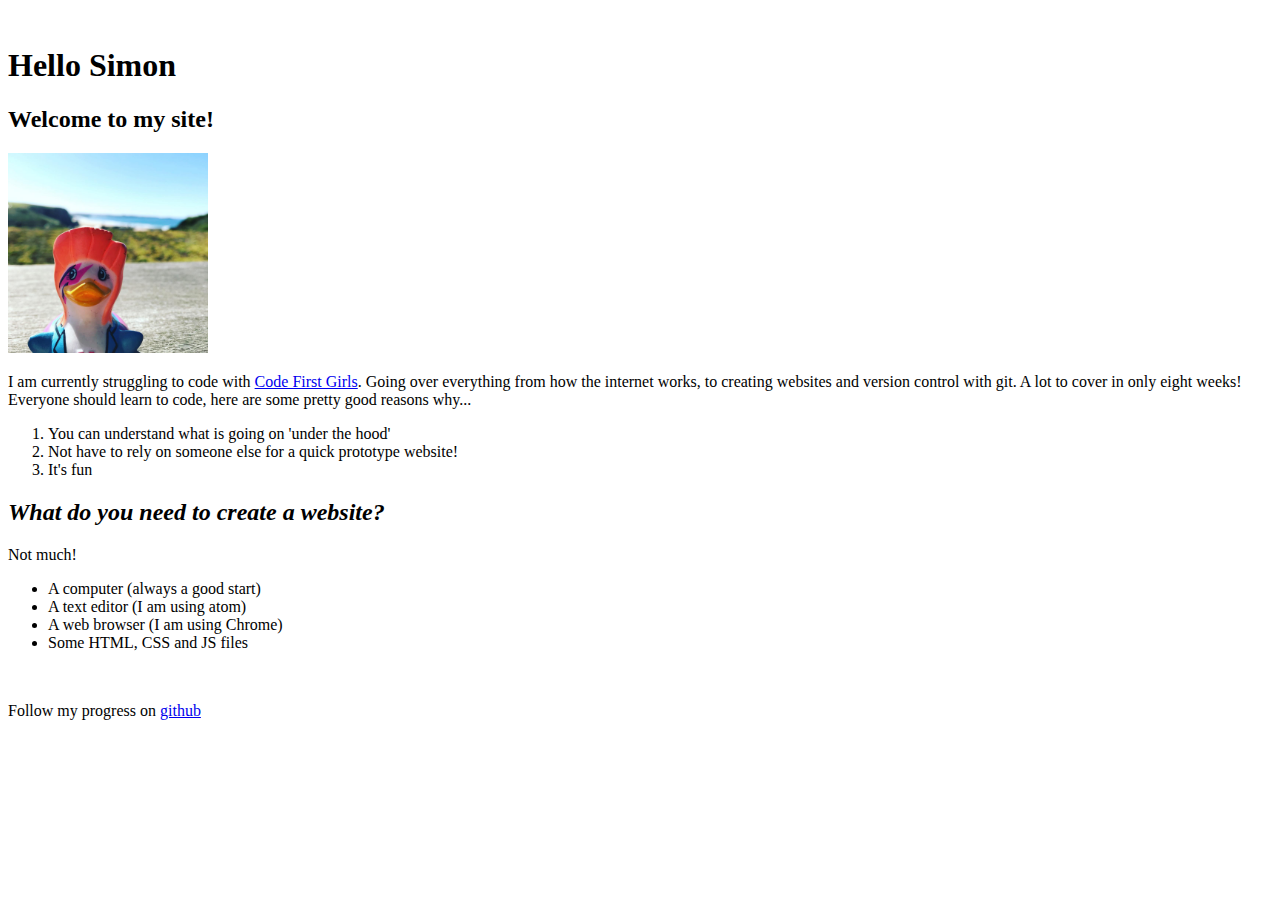
<file: index.html>
<!doctype html>
  <html>
  <br>
    <head>
      <title>First Site</title>
    </head>
  <body>
    <h1>Hello Simon</h1>
    <h2>Welcome to my site!</h2>
    <img src="duck.jpg" alt="A local image" width="200px">
    <p>I am currently struggling to code with <a href="https://www.codefirstgirls.org.uk/">Code First Girls</a>. Going over everything from how the internet works, to creating websites and version control with git. A lot to cover in only eight weeks! Everyone should learn to code, here are some pretty good reasons why...</p>
    <ol>
      <li>You can understand what is going on 'under the hood'</li>
      <li>Not have to rely on someone else for a quick prototype website!</li>
      <li>It's fun</li>
    </ol>
    <h2><i>What do you need to create a website?</i></h2>
    <p>Not much!</p>
    <ul>
      <li>A computer (always a good start)</li>
      <li>A text editor (I am using atom)</li>
      <li>A web browser (I am using Chrome)</li>
      <li>Some HTML, CSS and JS files</li>
    </ul>
  <br>
  <p>Follow my progress on <a href="https://github.com/">github</a></p>
  </body>
  </html>
</file>
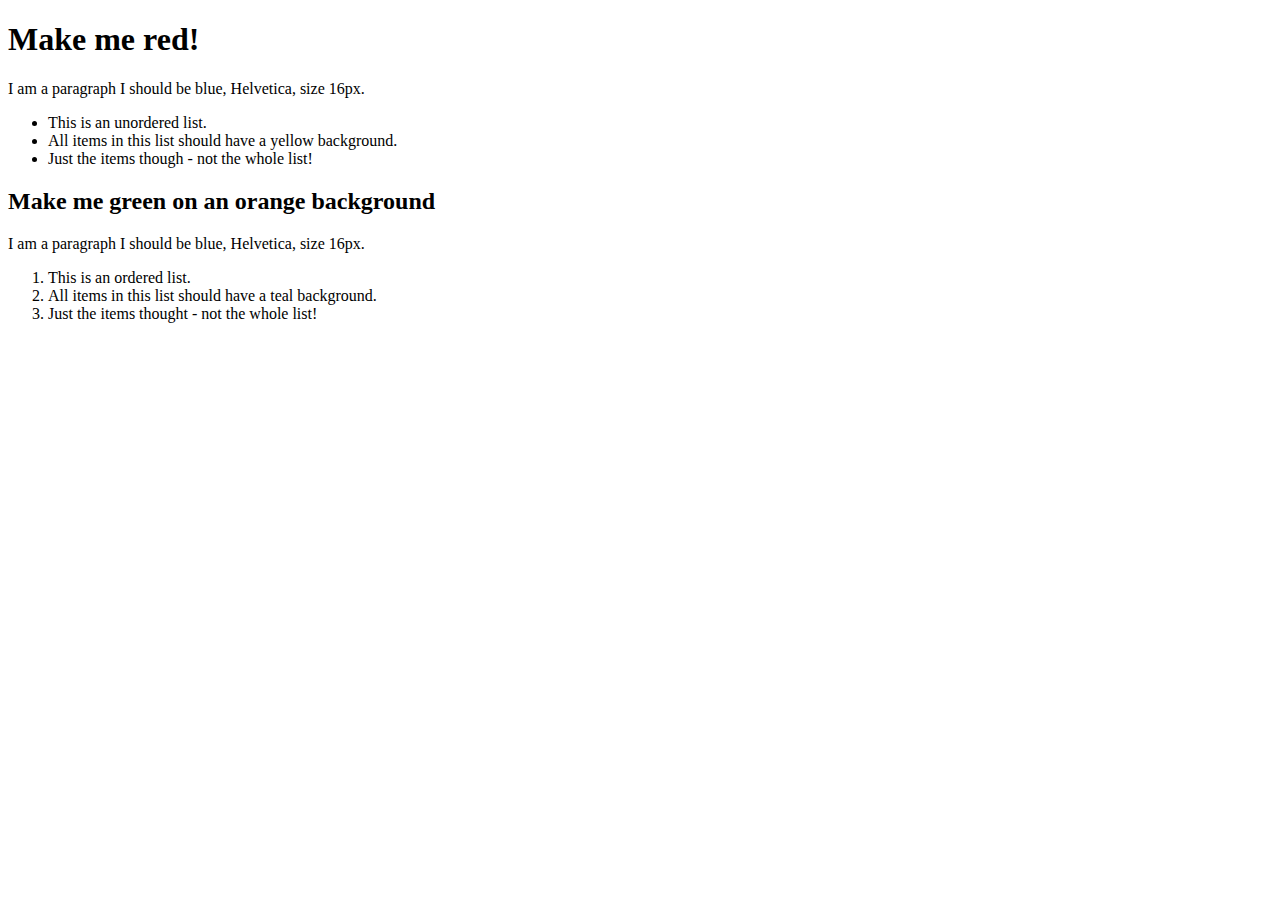
<file: Exercise 1/exercise1.html>
<!DOCTYPE html>
<html>
    <head>
        <title>CSS Exercises 1</title>
          <link rel=“stylesheet” href=“/css/stylesheet.css”>
    </head>
    <body>
        <h1>Make me red!</h1>

        <p>I am a paragraph I should be blue, Helvetica, size 16px.</p>

        <ul>
            <li>This is an unordered list.</li>
            <li>All items in this list should have a yellow background.</li>
            <li>Just the items though - not the whole list!</li>
        </ul>

        <h2>Make me green on an orange background</h2>

        <p>I am a paragraph I should be blue, Helvetica, size 16px.</p>

        <ol>
            <li>This is an ordered list.</li>
            <li>All items in this list should have a teal background.</li>
            <li>Just the items thought - not the whole list!</li>
        </ol>

    </body>
</html>
</file>
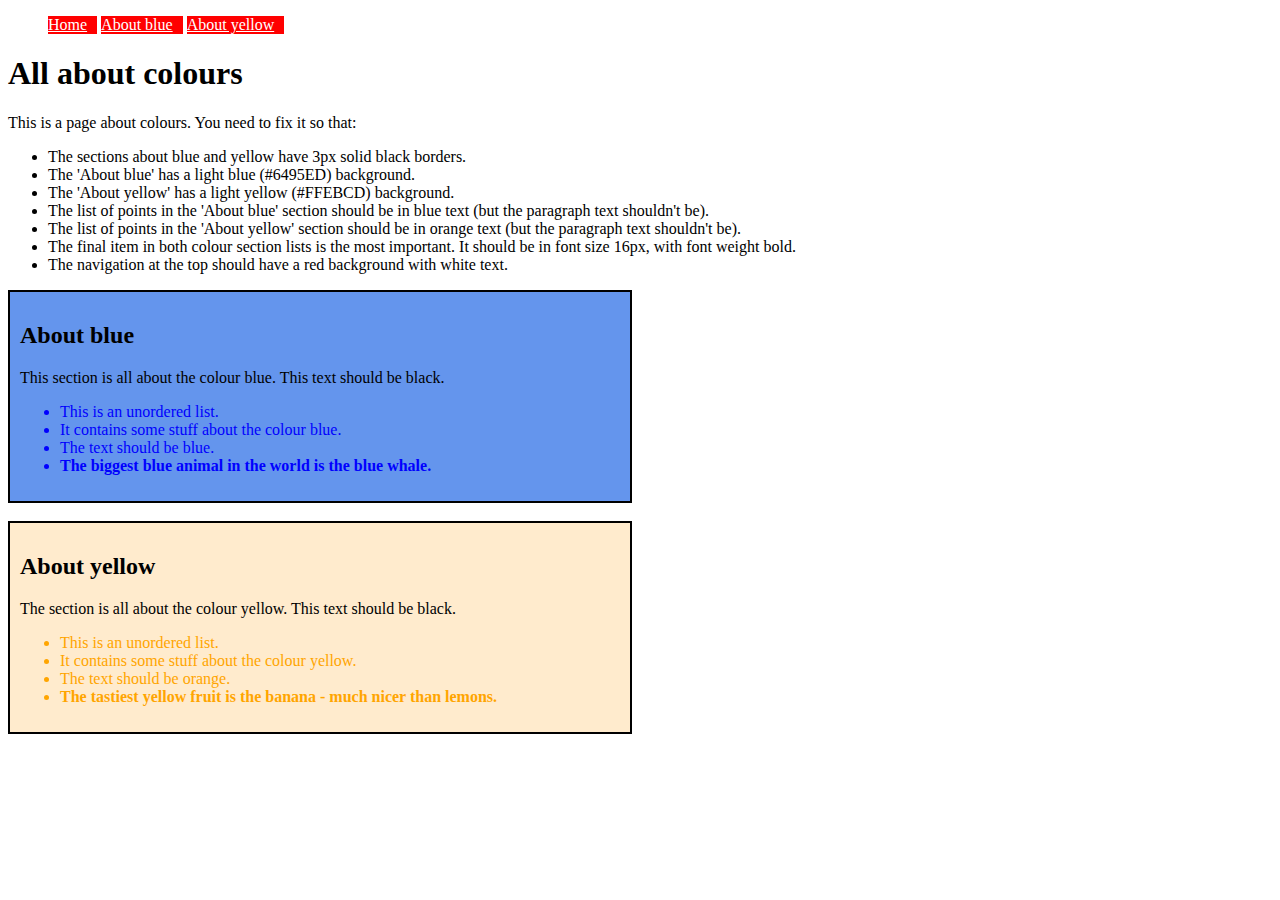
<file: Exercise 2/exercise2.html>
<!DOCTYPE html>
<html>
    <head>
        <title>CSS Exercise 2</title>
          <link rel="stylesheet" href="stylesheet2.css"/>
        <style>
            ul.nav li{
                display: inline-block;
                padding-right: 10px;
            }
        </style>
    </head>
    <body>
        <ul class='nav'>
            <li><a href="#explanation">Home</a></li>
            <li><a href="#about_blue">About blue</a></li>
            <li><a href="#about_yellow">About yellow</a></li>
        </ul>

        <div id='page_content'>

            <h1>All about colours</h1>

            <div id='explanation'>
                <p>This is a page about colours. You need to fix it so that:</p>
                <ul>
                    <li>The sections about blue and yellow have 3px solid black borders.</li>
                    <li>The 'About blue' has a light blue (#6495ED) background.</li>
                    <li>The 'About yellow' has a light yellow (#FFEBCD) background.</li>
                    <li>The list of points in the 'About blue' section should be in blue text (but the paragraph text shouldn't be).</li>
                    <li>The list of points in the 'About yellow' section should be in orange text (but the paragraph text shouldn't be).</li>
                    <li>The final item in both colour section lists is the most important. It should be in font size 16px, with font weight bold.</li>
                    <li>The navigation at the top should have a red background with white text.</li>
                </ul>
            </div>

            <div id='about_blue' class='color-info'>
                <h2>About blue</h2>

                <p>This section is all about the colour blue. This text should be black.</p>

                <ul>
                    <li>This is an unordered list.</li>
                    <li>It contains some stuff about the colour blue.</li>
                    <li>The text should be blue.</li>
                    <li class='important'><b>The biggest blue animal in the world is the blue whale.</b></li>
                </ul>
            </div>
            <br>
            <div id='about_yellow' class='color-info'>
                <h2>About yellow</h2>

                <p>The section is all about the colour yellow. This text should be black.</p>

                <ul>
                    <li>This is an unordered list.</li>
                    <li>It contains some stuff about the colour yellow.</li>
                    <li>The text should be orange.</li>
                    <li class='important'><b>The tastiest yellow fruit is the banana - much nicer than lemons.</b></li>
                </ul>
            </div>

        </div>

    </body>
</html>
</file>
<file: Exercise 2/stylesheet2.css>
body {
  background: white;
  font-size: 16px;
}
h1 {
  color: black;
}
div#about_blue {
  width: 600px;
  padding: 10px;
  border: 2px;
  border-style: solid;
  border-color: black;
  margin: 0;
  background-color: #6495ED;
}
div#about_blue ul {
    color: blue;
}
div#about_yellow {
  width: 600px;
  padding: 10px;
  border: 2px;
  border-style: solid;
  border-color: black;
  margin: 0;
  background-color: #FFEBCD;}
div#about_yellow ul {
    color: orange;
}
.nav * {
  background-color: red;
  color: white;
}
</file>
